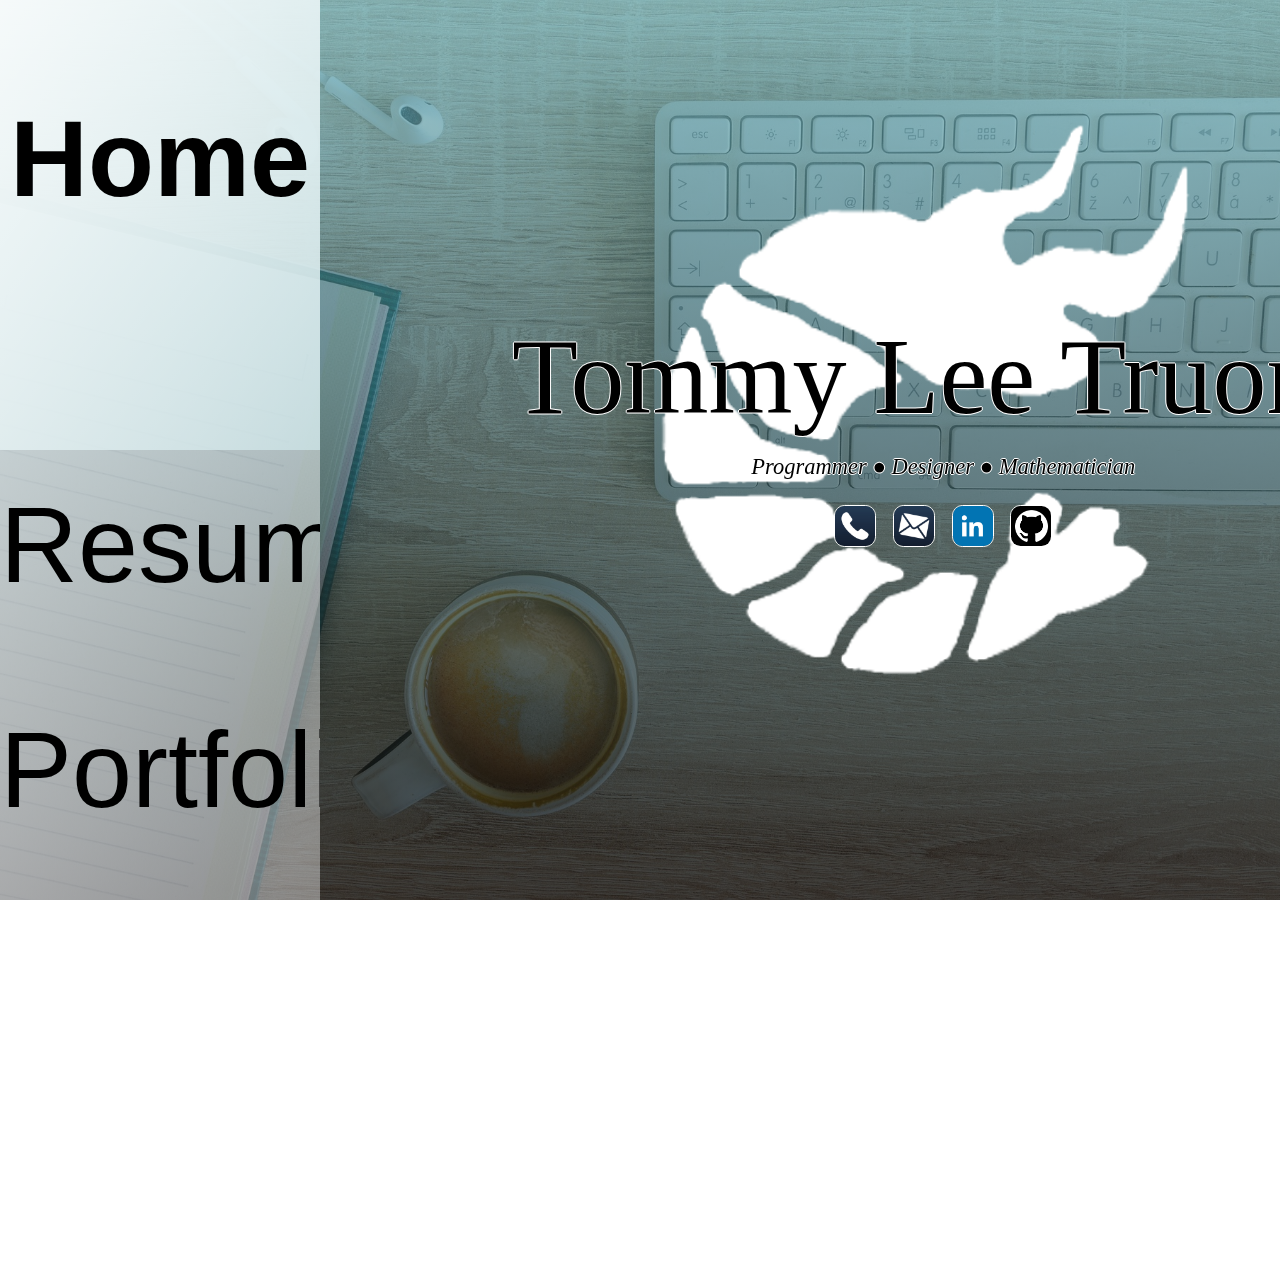
<file: index.html>
<!--
Name:Tommy Lee Truong
Last Edit:Jan 27 2022
Program Name: My Curriculum Vitae Site

homepage/contact informaion
-->
<!DOCTYPE html>
<html>
	<head>
		<title>Tommy Lee Truong CV</title>
		<link rel="icon" type="image/x-icon" href="Icon_2.1.png">
		<link rel="stylesheet" href="menu.css">
		<link rel="stylesheet" href="home.css">
		
	</head>


	<body>
		<nav id= "menubar">
			<a href="index.html" class="menu_item active"><div class="pad3">Home</div></a>
			<a href="resume.html" class="menu_item"><div class="pad">Resume</div></a>
			<a href="portfolio.html" class="menu_item"><div class="pad">Portfolio</div></a>
		</nav>

		
		<section class ="title">
			<div class="shrimp_spacing">
				<img src ="Icon.png" class="shrimp">
			</div>
			<div class="title_spacing">
				<header>Tommy Lee Truong</header>
				<h1 id="subtitle" >Programmer &#9679; Designer &#9679; Mathematician</h1>	
				<div style="text-align:center; margin:25px">
					<a href="tel:9166403000" class="cube" >
						<img src="phone_icon.jpg" class="icon">
					</a>
					<a href="mailto:tommytruong1997@gmail.com" class="cube" >
						<img src="email_icon.jpg" class="icon">
					</a>
					<a href="https://www.linkedin.com/in/tommy-truong-630916206/" target="_blank" class="cube">
						<img src="linkedin.jpg" class="icon">
					</a>
					<a href="https://github.com/OxShrimp47" target="_blank" class="cube">
						<img src="GitHub.png" class="icon">
					</a>
				</div>
			</div>

		</section>
	</body>
</html>
</file>
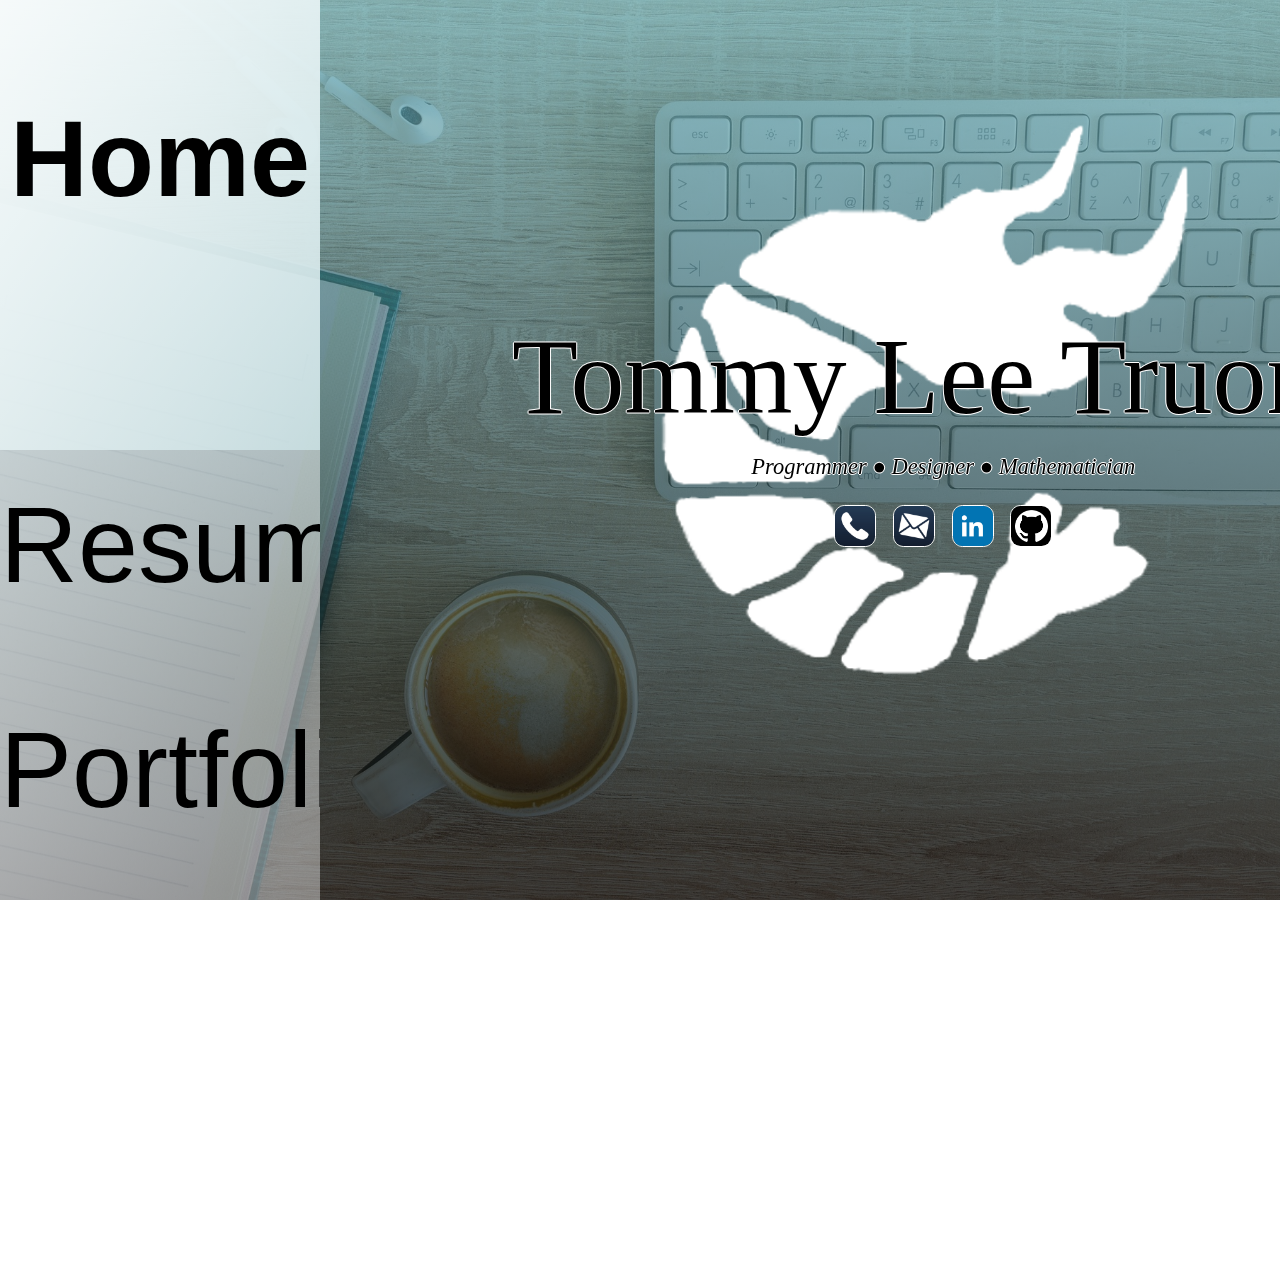
<file: home.html>
<!--
Name:Tommy Lee Truong
Last Edit:Jan 26 2022
Program Name: My Curriculum Vitae Site

homepage/contact informaion
-->
<!DOCTYPE html>
<html>
	<head>
		<title>Tommy Lee Truong CV</title>
		<link rel="icon" type="image/x-icon" href="Icon_2.1.png">
		<link rel="stylesheet" href="menu.css">
		<link rel="stylesheet" href="home.css">
		
	</head>


	<body>
		<nav id= "menubar">
			<a href="home.html" class="menu_item active"><div class="pad3">Home</div></a>
			<a href="resume.html" class="menu_item"><div class="pad">Resume</div></a>
			<a href="portfolio.html" class="menu_item"><div class="pad">Portfolio</div></a>
		</nav>

		
		<section class ="title">
			<div class="shrimp_spacing">
				<img src ="Icon.png" class="shrimp">
			</div>
			<div class="title_spacing">
				<header>Tommy Lee Truong</header>
				<h1 id="subtitle" >Programmer &#9679; Designer &#9679; Mathematician</h1>	
				<div style="text-align:center; margin:25px">
					<a href="tel:9166403000" class="cube" >
						<img src="phone_icon.jpg" class="icon">
					</a>
					<a href="mailto:tommytruong1997@gmail.com" class="cube" >
						<img src="email_icon.jpg" class="icon">
					</a>
					<a href="https://www.linkedin.com/in/tommy-truong-630916206/" target="_blank" class="cube">
						<img src="linkedin.jpg" class="icon">
					</a>
					<a href="https://github.com/OxShrimp47" target="_blank" class="cube">
						<img src="GitHub.png" class="icon">
					</a>
				</div>
			</div>

		</section>
	</body>
</html>
</file>
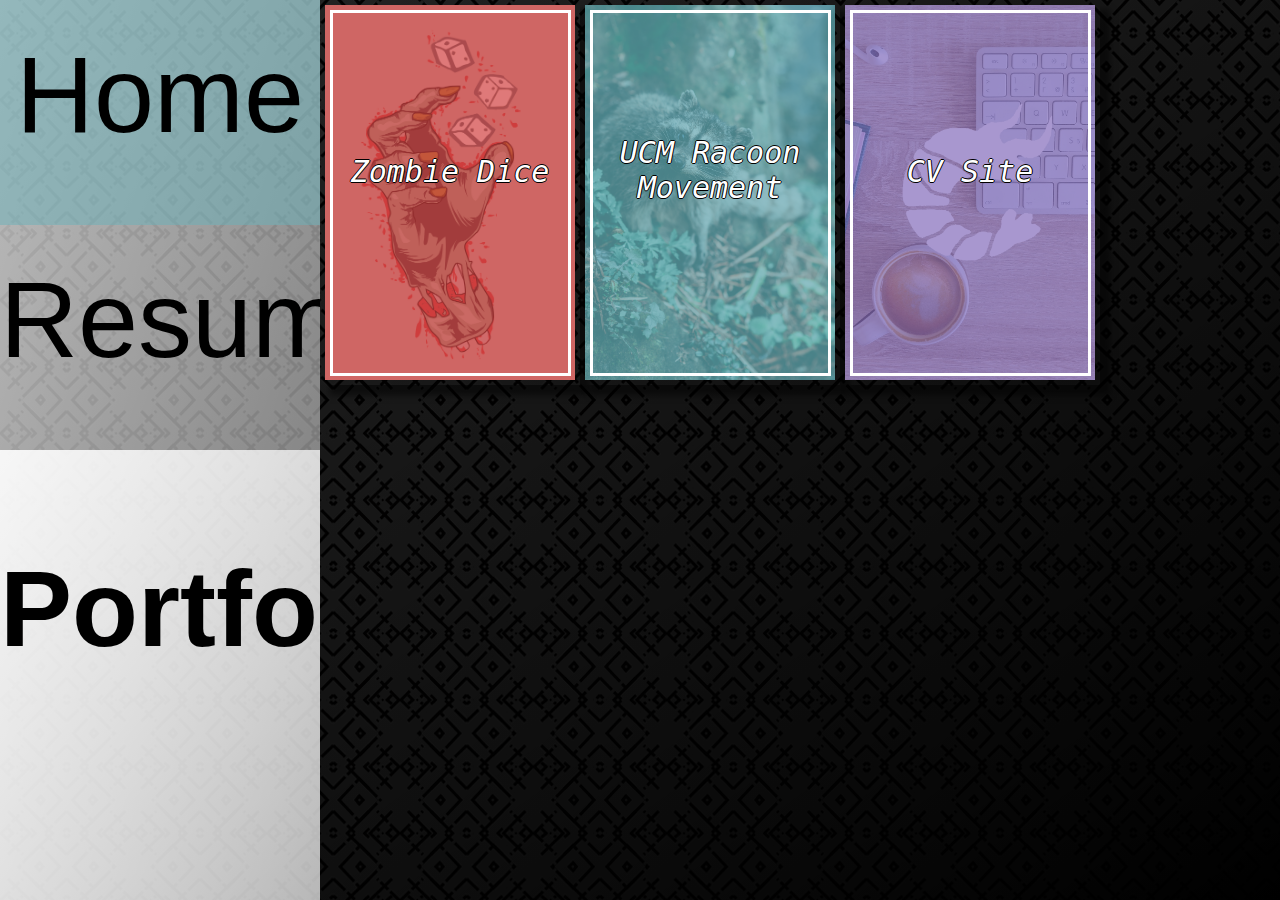
<file: portfolio.html>
<!--
Name:Tommy Lee Truong
Last Edit:Jan 27 2022
Program Name: My Curriculum Vitae Site

portfolio
-->
<!DOCTYPE html>
<html>
	<head>
		<title>Tommy Lee Truong CV</title>
		<link rel="icon" type="image/x-icon" href="Icon_2.1.png">
		<link rel="stylesheet" href="menu.css">
		<link rel="stylesheet" href="portfolio.css">

	</head>
	<body>
		<nav id= "menubar">
			<a href="index.html" class="menu_item"><div class="pad">Home</div></a>
			<a href="resume.html" class="menu_item "><div class="pad">Resume</div></a>
			<a href="portfolio.html" class="menu_item active" ><div class="pad3">Portfolio</div></a>
		</nav>
		<section id="card_box" >
			<a href="tester.html" class="card programmer">
				<img src="Zombie_Dice.png" class="card_image">
				<div class="card_text" >Zombie Dice</div>
				<div class="card_border"></div>
			</a>
			<a href="https://colab.research.google.com/github/OxShrimp47/Mathematical-Modeling/blob/main/Final_Project_Math150_FinalDraft_Tommy.ipynb" class="card mathematician">
				<img src="raccoon.jpg" class="card_image">
				<div class="card_text" style="top:35%" >UCM Racoon Movement</div>
				<div class="card_border"></div>
			</a>
			<a href="home.html" class="card designer">
				<img src="CV_Site.jpg" class="card_image">
				<div class="card_text">CV Site</div>
				<div class="card_border"></div>
			</a>
		</section>
	</body>
</html>
</file>
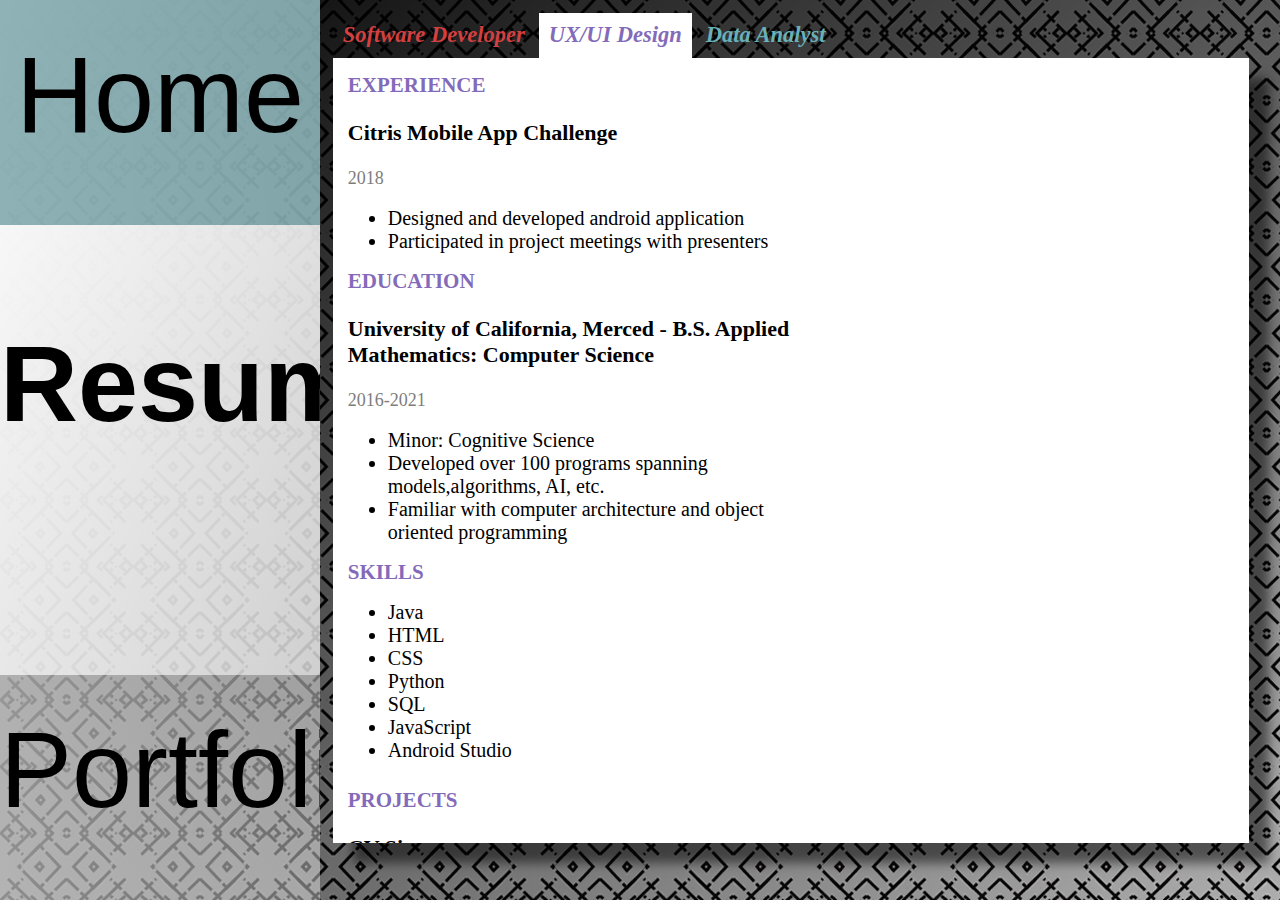
<file: resume.html>
<!--
Name:Tommy Lee Truong
Last Edit:Jan 27 2022
Program Name: My Curriculum Vitae Site

resume page
-->
<!DOCTYPE html>
<html>
	<head>
		<title>Tommy Lee Truong CV</title>
		<link rel="icon" type="image/x-icon" href="Icon_2.1.png">
		<link rel="stylesheet" href="menu.css">
		<link rel="stylesheet" href="resume.css">
	</head>
	<body>
		<nav id= "menubar">
			<a href="index.html" class="menu_item"><div class="pad">Home</div></a>
			<a href="resume.html" class="menu_item  active"><div class="pad3">Resume</div></a>
			<a href="portfolio.html" class="menu_item" ><div class="pad">Portfolio</div></a>
		</nav>
		<section id="resume_box" >
			<div class = "resume_buttons">
				<button id="0" class="resume_btn" onmouseover="btn_hover('0')" onmouseout="btn_off('Programmer','0')" onclick="open_resume('Programmer', '0')" style="color:rgb(210,64,64);">Software Developer</button>
				<button id="1" class="resume_btn" onmouseover="btn_hover('1')" onmouseout="btn_off('Designer','1')" onclick="open_resume('Designer','1')" style="background-color:white; color:rgb(131,107,186)">UX/UI Design</button>
				<button id="2" class="resume_btn" onmouseover="btn_hover('2')" onmouseout="btn_off('Mathematician','2')" onclick="open_resume('Mathematician','2')" >Data Analyst</button>
			</div>
			<div id="Designer" class="resume" style="display:block">
				
				<div class ="entry" >
					<h style="color:rgb(131,107,186)">EXPERIENCE</h>
					<p>Citris Mobile App Challenge</p>
					<p class="p1">2018</p>
					<ul>
						<li>Designed and developed android application</li>
						<li>Participated in project meetings with presenters</li>
					</ul>
	
					<h style="color:rgb(131,107,186)">EDUCATION</h>
					<p>University of California, Merced - B.S. Applied Mathematics: Computer Science</p>
					<p class="p1">2016-2021</p>
					<ul>
						<li>Minor: Cognitive Science</li>
						<li>Developed over 100 programs spanning models,algorithms, AI, etc.</li>
						<li>Familiar with computer architecture and object oriented programming</li>
					</ul>

					<h style="color:rgb(131,107,186)">SKILLS</h>
						<ul>
							<li >Java</li>
							<li >HTML</li>
							<li >CSS</li>
							<li >Python</li>
							<li >SQL</li>
							<li >JavaScript</li>
							<li >Android Studio</li>
						</ul>
				</div>
				<div class ="entry"  >
					<h style="color:rgb(131,107,186)">PROJECTS</h>
					<p>CV Site</p>
					<p class="p1">2021-present</p>
					<ul>
						<li>Designed and developed web application</li>
						<li>Designed logos and other UI graphics</li>
						<li>Applied web assembly to run back end coding languages on web browser</li>
					</ul>
					<p>UC Merced Racoon Movement</p>
					<p class="p1">2021</p>
					<ul>
						<li>Designed and developed campus map</li>
						<li>Designed and developed racoon movement pattern</li>
						<li>Modled and graphed raccon movement</li>
					</ul>
					<p>Off the Grid</p>
					<p class="p1">2018</p>
					<ul>
						<li>Designed and Developed UI</li>
						<li>Designed and Developed timer and point system</li>
					</ul>
				</div>
	
			</div>
			<div id= "Programmer" class="resume" style="display:none">
				<div class ="entry" >
					<h style="color:rgb(210,64,64)">EXPERIENCE</h>
					<p>Algorithm Design and Analysis</p>
					<p class="p1">2018</p>
					<ul>
						<li>Designed and developed programs utlizing principles of algorithm design</li>
					</ul>
					<p>Citris Mobile App Challenge</p>
					<p class="p1">2018</p>
					<ul>
						<li>Designed and developed android application</li>
						<li>Participated in project meetings with presenters</li>
					</ul>

					<h style="color:rgb(210,64,64)">EDUCATION</h>
					<p>University of California, Merced - B.S. Applied Mathematics: Computer Science</p>
					<p class="p1">2016-2021</p>
					<ul>
						<li>Minor: Cognitive Science</li>
						<li>Developed over 100 programs spanning models,algorithms, AI, etc.</li>
						<li>Familiar with computer architecture and object oriented programming</li>
					</ul>
				</div>
				<div class ="entry" >
					<h style="color:rgb(210,64,64)">PROJECTS</h>
					<p>Zombie Dice</p>
					<p class="p1">2019</p>
					<ul>
						<li>Designed and developed AI opponent for the game using java</li>
					</ul>
					<p>Bobcat Candy</p>
					<p class="p1">2018</p>
					<ul>
						<li>Designed and developed candy dispenery program in MIPs</li>
					</ul>
					<h style="color:rgb(210,64,64)">SKILLS</h>
						<ul>
							<li >Java</li>
							<li >C++</li>
							<li >Object Oriented Programming</li>
							<li >Python</li>
							<li >SQL</li>
							<li>Eclipse</li>
							<li>Matlab</li>
						</ul>
				</div>
			</div>
			<div id= "Mathematician" class="resume" style="display:none">
				<div class ="entry" >
					<h>EXPERIENCE</h>
					<p>SIAM Math Challenge</p>
					<p class="p1">2021</p>
					<ul>
						<li>Participated in project meetings with data analysts , programmers, and presenters</li>
						<li>Collaborated with data analysts and programmers to develop prediction models in matlab</li>
						<li>Present findings to panel of mathematic experts</li>
					</ul>
					<p>Mathematical Modeling</p>
					<p class="p1">2021</p>
					<ul>
						<li>Designed and developed over 25 mathematical models</li>
						<li>Participated in project meetings with analyst and programmers</li>
					</ul>

					<h>EDUCATION</h>
					<p>University of California, Merced - B.S. Applied Mathematics: Computer Science</p>
					<p class="p1">2016-2021</p>
					<ul>
						<li>Minor: Cognitive Science</li>
						<li>Developed over 100 programs spanning models,algorithms, AI, etc.</li>
					</ul>
				</div>
				<div class ="entry" >
					<h>PROJECTS</h>
					<p>UC Merced Racoon Movement</p>
					<p class="p1">2021</p>
					<ul>
						<li>Designed and developed campus map</li>
						<li>Designed and developed racoon movement pattern</li>
						<li>Modled and graphed raccon movement</li>
					</ul>
					<h>SKILLS</h>
						<ul>
							<li >Python</li>
							<li >SQL</li>
							<li>Matlab</li>
							<li>Mathematica</li>
						</ul>
				</div>
			</div>
			
			<script src="resume.js"></script>
		</section>
	</body>
</html>
</file>
<file: menu.css>
/*
Name:Tommy Lee Truong
Last Edit:Jan 26 2022
Program Name: My Curriculum Vitae Site

Style for menu bar
*/
#menubar{

	width:25vw;
	height:100vh;
	overflow: hidden;
	background:linear-gradient(to top left,rgba(255,255,255,0.4),rgba(255,255,255,0.7));
}
#menubar a{
	text-decoration:none;
	float: top left;
	display: block;
	font-size: 12vh;
	font-family:"Helvetica",sans;

	text-align: center;
	width:100%;
}
.menu_item{
	font-weight: 300;
	width:100%;
	height:25%;
	object-fit:cover;
}
#menubar a:link{color: black;}
#menubar a:visited{color: black;}
#menubar a:hover{background-color:rgba(105,177,185,0.5);}
#menubar a:active{background-color:rgba(105,177,185,0.5);}
.active{
	font-weight: 600;
	background: linear-gradient(to top left,rgba(255,255,255,0.5),rgba(255,255,255,0.9));
	height:50%;
}
.pad{ padding-top:10%;}
.pad3{ padding-top:30%;}
@media only screen and (orientation: portrait){
	#menubar{
		width:100vw;
		height:5vh;
	}
	#menubar a{
		text-decoration:none;
		display: inline-block;
		font-size: 5vw;
		height:100%;
		width:33%;
	}
	.menu_item{
		width:33%;
		height:100%;
	}
	.active{
		height:100%;
		width:33%;
	}
	.pad{ padding-top:5%;}
	.pad3{ padding-top:5%;}
}
@media only screen and (orientation: landscape){
	@media only screen and (min-width:760px){
		#menubar a{font-size: 8vh;}
		.pad{ padding-top:20%;}
		.pad3{ padding-top:50%;}
	}
	@media only screen and (min-width:1200px){
		#menubar a{
			font-size: 12vh;
		}
		.pad{ padding-top:10%;}
		.pad3{ padding-top:30%;}
	}
}
</file>
<file: home.css>
/*
Name:Tommy Lee Truong
Last Edit:Jan 26 2022
Program Name: My Curriculum Vitae Site

style for homepage
*/
body{
	margin:0;
	z-index:0;
	background-image: linear-gradient(rgba(105,177,185,0.65),rgba(0,0,0,0.7)),url('banner_2.jpg');
	background-size:cover;
	background-position: center center;
	background-repeat: no-repeat;
	background-attachment:fixed;
	overflow:hidden;
	min-height: 100vw;
	min-width: 100vw;

}
header{
	text-align: center;
	font-family: "Cambria", Garamond,serif;
	font-size:12vh;
	font-weight:300;
	text-shadow:-1px 0 white, 0 1px white, 1px 0 white, 0 -1px white;
}
#subtitle{
	text-align: center;
	font-family: verdana,san-serif;
	font-style: italic;
	font-size: 2.5vh;
	font-weight: 300;
	text-shadow:-1px 0 white, 0 1px white, 1px 0 white, 0 -1px white;
}
.title{
  	height: 100%;
	width:100%;
	top:0;
	left:15vw;
	position: fixed;
	z-index:1;
}
.cube{
	display:inline-block;
	margin: 0 0.5vw;
}
.icon{
	border-radius: 25%;
	width:40px;
	height:40px;
	border: 1px solid white;
	object-fit:cover;
}
.icon:hover{	border: 2px solid rgb(105,177,185);}
.icon:active{	border: 2px solid rgb(105,177,185);}
.shrimp{
	border-radius: 0%;
	width:63vh;
	border: 0px solid rgb(255,255,255);
	object-fit:cover;
	z-index:-1;
}
.title_spacing{
	position:absolute; 
	top:35%;
	left:25%	
}
.shrimp_spacing{
	position:relative; 
	top:13%;
	left:35%;	
}
@media only screen and (orientation: portrait){
	body{
		background-image: linear-gradient(rgba(105,177,185,0.65),rgba(105,177,185,0.67),rgba(0,0,0,0.6)),url('banner_2.jpg');
	}
	header{
		font-size:10vh;
	}
	.title{
		left:0;
	}
	#subtitle{
		font-size: 3vh;
	}
	.icon{
		width:80px;
		height:80px;
	}
	.shrimp{
		width:95vw;
	}
	.title_spacing{
		left:0%	
	}
	.shrimp_spacing{
		top:25.5%;
		left:3%;	
	}
}
@media only screen and (orientation: landscape){

	@media only screen and (min-width:760px){
		header{font-size:10vh;}
		.title_spacing{
			position:absolute; 
			top:35%;
			left:15%	
		}
		.shrimp_spacing{
			position:relative; 
			top:13%;
			left:25%;	
		}
	}
	@media only screen and (min-width:1200px){
		header{font-size:12vh;}
		.title_spacing{
			position:absolute; 
			top:35%;
			left:25%	
		}
		.shrimp_spacing{
			position:relative; 
			top:13%;
			left:35%;	
		}
	}

}
</file>
<file: portfolio.css>
/*
Name:Tommy Lee Truong
Last Edit:Jan 26 2022
Program Name: My Curriculum Vitae Site

style for portfolio page
*/
body{
	margin: 0;
	background-image: linear-gradient(to top left,rgba(0,0,0,1),rgba(0,0,0,0.8)),url('herringbone.png');
	min-height:100vh;
	min-width:100vw;
}
#card_box{
	display:flex;
	flex-direction: row;
	flex-wrap: wrap;
	top:0;
	left:25vw;
	width:75vw;
	height:100vh;
	position:absolute;
	overflow-y:scroll;
}
.card{
	position:relative;
	display:block;
	width:250px;
	height:375px;
	padding:5px;
	box-shadow: 10px 10px 6px rgba(0,0,0,0.5);
}
.card_image{
	width:100%;
	height:100%;
	object-fit: cover;
}
.programmer:before{
	content:"";
	position:absolute;
	top:5px;
	bottom:0;
	left:5px;
	right:0;
	background:rgba(210,64,64,0.7);
	width:250px;
	height:375px;
}
.designer:before{
	content:"";
	position:absolute;
	top:5px;
	bottom:0;
	left:5px;
	right:0;
	background:rgba(131,107,186,0.7);
	width:250px;
	height:375px;
}
.mathematician:before{
	content:"";
	position:absolute;
	top:5px;
	bottom:0;
	left:5px;
	right:0;
	background:rgba(105,177,185,0.7);
	width:250px;
	height:375px;
}
.card_text{
	position:absolute;
	display:block;
	top:40%;
	bottom:5px;
	left:5px;
	right:5px;
	font-family: "Segoe UI",monospace,sans;
	font-style: italic;
	font-size: 30px;
	font-weight: 500;
	text-align: center;
	color: white;
	text-shadow:-1px 0 black, 0 1px black, 1px 0 black, 0 -1px black;
	width:250px;
	height:375px;
}
.card_border{
	width:235px;
	height:360px;
	position:absolute;
	top:10px;
	left:10px;
	border:3px solid white;
}
.card_border:hover{
	width:240px;
	height:365px;
	position:absolute;
	top:5px;
	left:5px;
	border:5px solid white;
}
@media only screen and (orientation: portrait){
	#card_box{
		top:5vh;
		left:0vw;
		width:100vw;
		height:95vh;
	}

}
</file>
<file: resume.css>
/*
Name:Tommy Lee Truong
Last Edit:Jan 26 2022
Program Name: My Curriculum Vitae Site

style for resume page
*/
body{
	margin: 0;
	background-image: linear-gradient(to top left,rgba(0,0,0,0.1),rgba(0,0,0,1)),url('herringbone.png');
	min-height:100vh;
	min-width:100vw;
	overflow:hidden;
}
#resume_box{
	display:grid;
	top:1vw;
	left:26vw;
	width:70vw;
	position:absolute;
}
.resume_buttons{
	justify-content:center;
	width:80%;
	height:5vh;
}

.resume_btn{
	height:100%;
	font-family: verdana,san-serif;
	font-style: italic;
	font-size: 2.5vh;
	font-weight: 600;
	text-align: center;
	color:rgb(105,177,185);
	border:0px;
	padding-left:10px;
	padding-right:10px;
	background-color: rgba(0,0,0,0);
}

.resume{
	position:relative;
	display:block;
	width:100%;
	height:85vh;
	padding:10px;
	background-color:white;
	overflow:scroll;
	box-shadow: 20px 20px 10px rgba(0,0,0,0.5);
}
.entry{
	display:inline-block;
	text-align: left;
	padding:5px;
	min-width: 25%;
	max-width: 50%;
}
h{
	color:rgb(105,177,185);
	font-family: "Open Sans",san-serif;
	font-size: 21px;
	font-weight: 550;
}
p{
	font-family: "Merriweather",san-serif;
	font-size: 22px;
	font-weight: 600;
}
.p1{
	color:rgb(125,125,125);
	font-family: "Open Sans",san-serif;
	font-size: 18px;
	font-weight: 250;
}
.h1{
	font-family: "Merriweather",san-serif;
	font-size: 20px;
	font-weight: 450;
}
li{
	font-family: "Merriweather",san-serif;
	font-size: 20px;
	font-weight: 250;
}
@media only screen and (orientation: portrait){
	#resume_box{
		top:5.5vh;
		left:1vw;
		width:95vw;
	}
	.resume_buttons{
		width:100%;
		height:7vh;
	}
	.resume_btn{
		max-width:33%;
		font-size: 2vh;
	}

}
</file>
